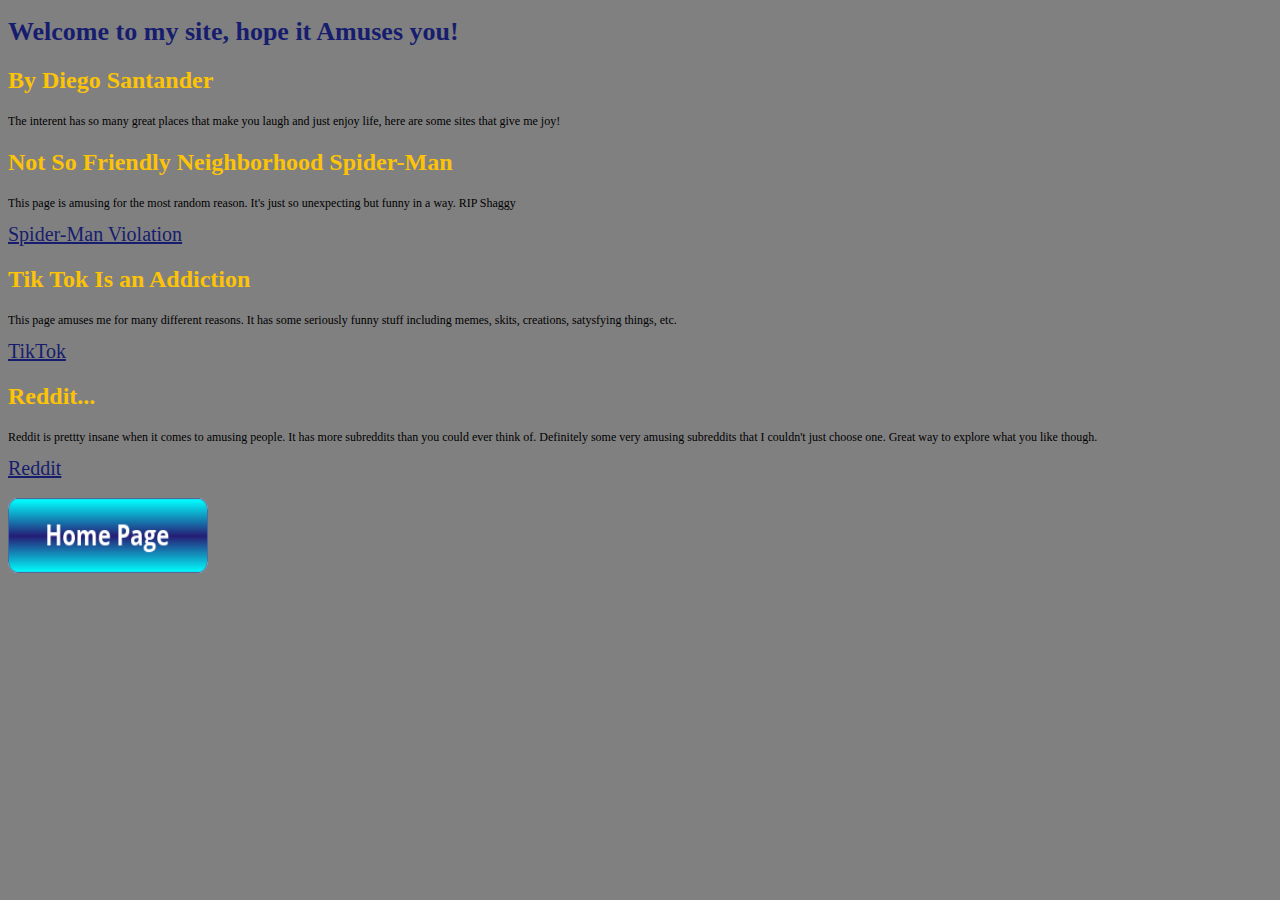
<file: amuse.html>
<!DOCTYPE html>
<html lang="en">
  <head>
    <meta charset="UTF-8">
    <meta name="viewport" content="width=device-width, initial-scale=1">
    <title>Amusing Stuff</title>
    <link rel="stylesheet" href="css/main.css">
    <style>
        .home{
        height: 75px;
        width: 200px;
          }
    </style>
  </head>
  <body>
    <h1>Welcome to my site, hope it Amuses you!</h1>
    <h2>By Diego Santander</h2>
    <p> The interent has so many great places that make you laugh and just enjoy life, here are some sites that give me joy!</p>
    <h2> Not So Friendly Neighborhood Spider-Man</h2>
    <p>This page is amusing for the most random reason. It's just so unexpecting but funny in a way. RIP Shaggy</p>
    <a href = "https://www.youtube.com/shorts/eVz5kcGaniY">  Spider-Man Violation</a>
    <h2>Tik Tok Is an Addiction</h2>
    <p>This page amuses me for many different reasons. It has some seriously funny stuff including memes, skits, creations, satysfying things, etc.</p>
    <a href = "https://www.tiktok.com">  TikTok</a>
    <h2>Reddit...</h2>
    <p>Reddit is prettty insane when it comes to amusing people. It has more subreddits than you could ever think of. Definitely some very amusing subreddits that I couldn't just choose one. Great way to explore what you like though. </p>
    <a href = "https://www.reddit.com">  Reddit</a>
    <h3> <a href="https://dsantander013.github.io/" > <img class="home" src = "images/button_home-page.png" alt="home button"></a> </h3>
  </body>
</html>
</file>
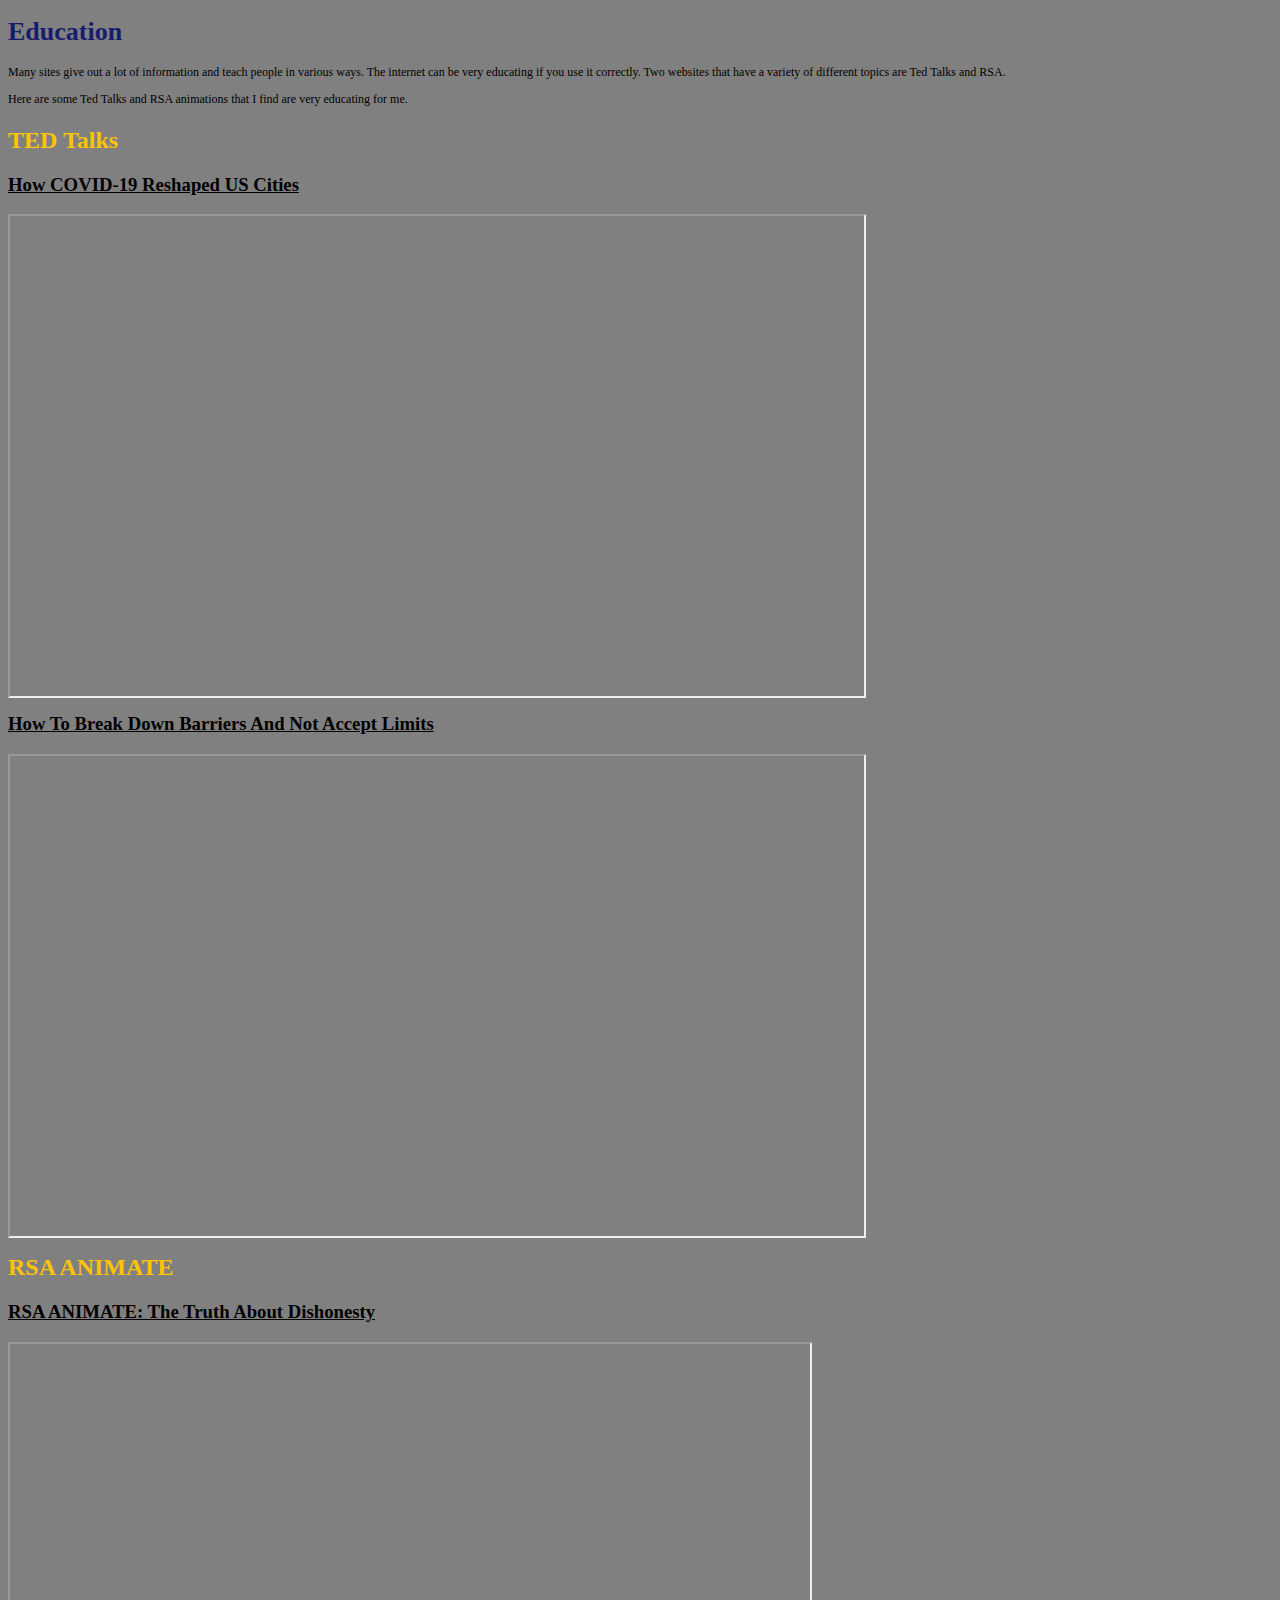
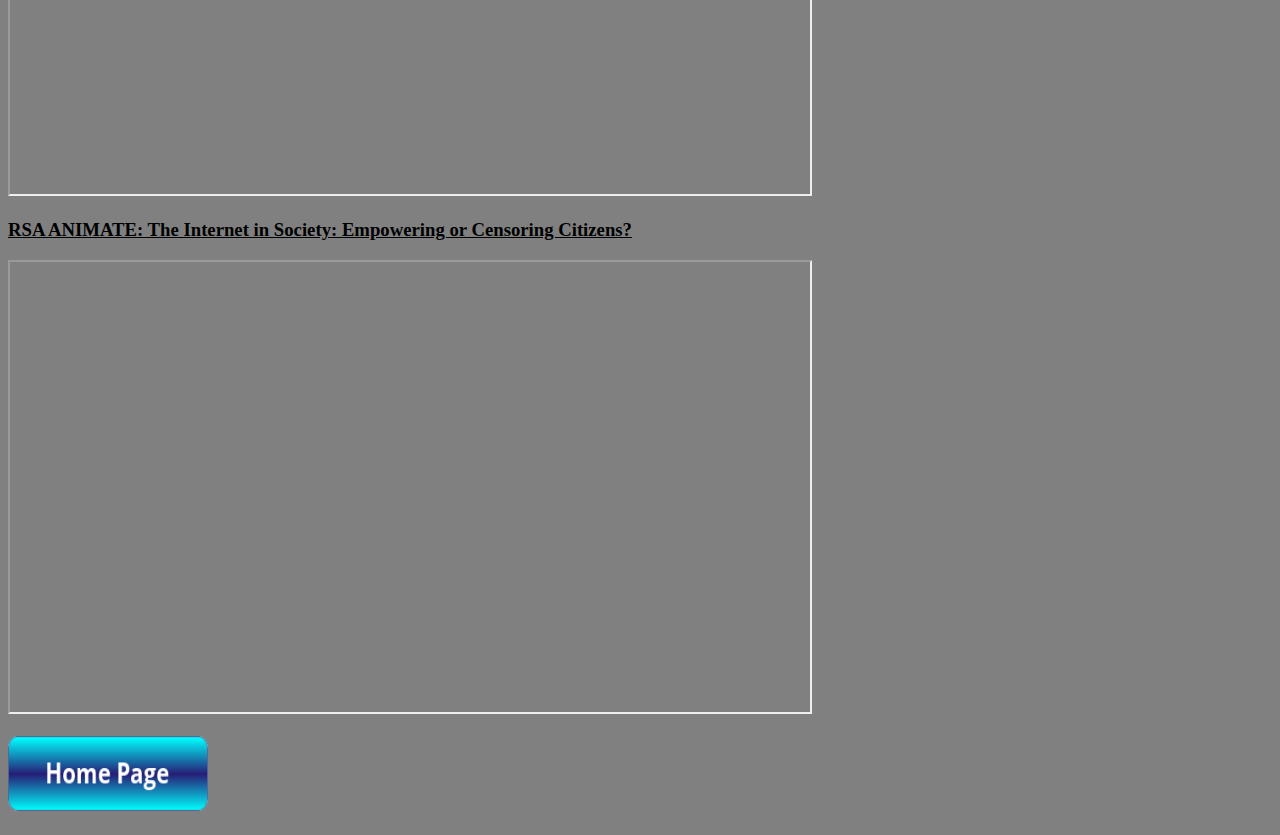
<file: educate.html>
<!DOCTYPE html>
<html lang="en">
  <head>
    <meta charset="UTF-8">
    <meta name="viewport" content="width=device-width, initial-scale=1">
    <title>Educate</title>
    <link rel="stylesheet" href="css/main.css">
    <style>
      .home{
        height: 75px;
        width: 200px;
          }
    </style>
  </head>
  <body>
    <h1>Education</h1>
    <p>Many sites give out a lot of information and teach people in various ways. The internet can be very educating if you use it correctly. Two websites that have a variety of different topics are Ted Talks and RSA.</p>
    <p>Here are some Ted Talks and RSA animations that I find are very educating for me.</p>
    <section>
    <h2>TED Talks</h2>
    <h3><u>How COVID-19 Reshaped US Cities</u></h3>
    <div style="max-width:854px"><div style="position:relative;height:0;padding-bottom:56.25%"><iframe src="https://embed.ted.com/talks/lang/en/kevin_j_krizek_how_covid_19_reshaped_us_cities" width="854" height="480" allowfullscreen></iframe></div></div>
    <h3><u>How To Break Down Barriers And Not Accept Limits</u></h3>
    <div style="max-width:854px"><div style="position:relative;height:0;padding-bottom:56.25%"><iframe src="https://embed.ted.com/talks/lang/en/candace_parker_how_to_break_down_barriers_and_not_accept_limits" width="854" height="480" allowfullscreen></iframe></div></div>
    </section>
    <section>
    <h2>RSA ANIMATE</h2>
    <h3><u>RSA ANIMATE: The Truth About Dishonesty</u></h3>
    <iframe width="800" height="450" src="https://www.youtube.com/embed/XBmJay_qdNc" title="RSA ANIMATE: The Truth About Dishonesty"></iframe>
    <h3><u>RSA ANIMATE: The Internet in Society: Empowering or Censoring Citizens?</u></h3>
    <iframe width="800" height="450" src="https://www.youtube.com/embed/Uk8x3V-sUgU" title="RSA ANIMATE: The Internet in Society: Empowering or Censoring Citizens?"> </iframe>
    </section>
    <h3> <a href="https://dsantander013.github.io/" > <img class="home" src = "images/button_home-page.png" alt="home button"></a> </h3>
  </body>
</html>
</file>
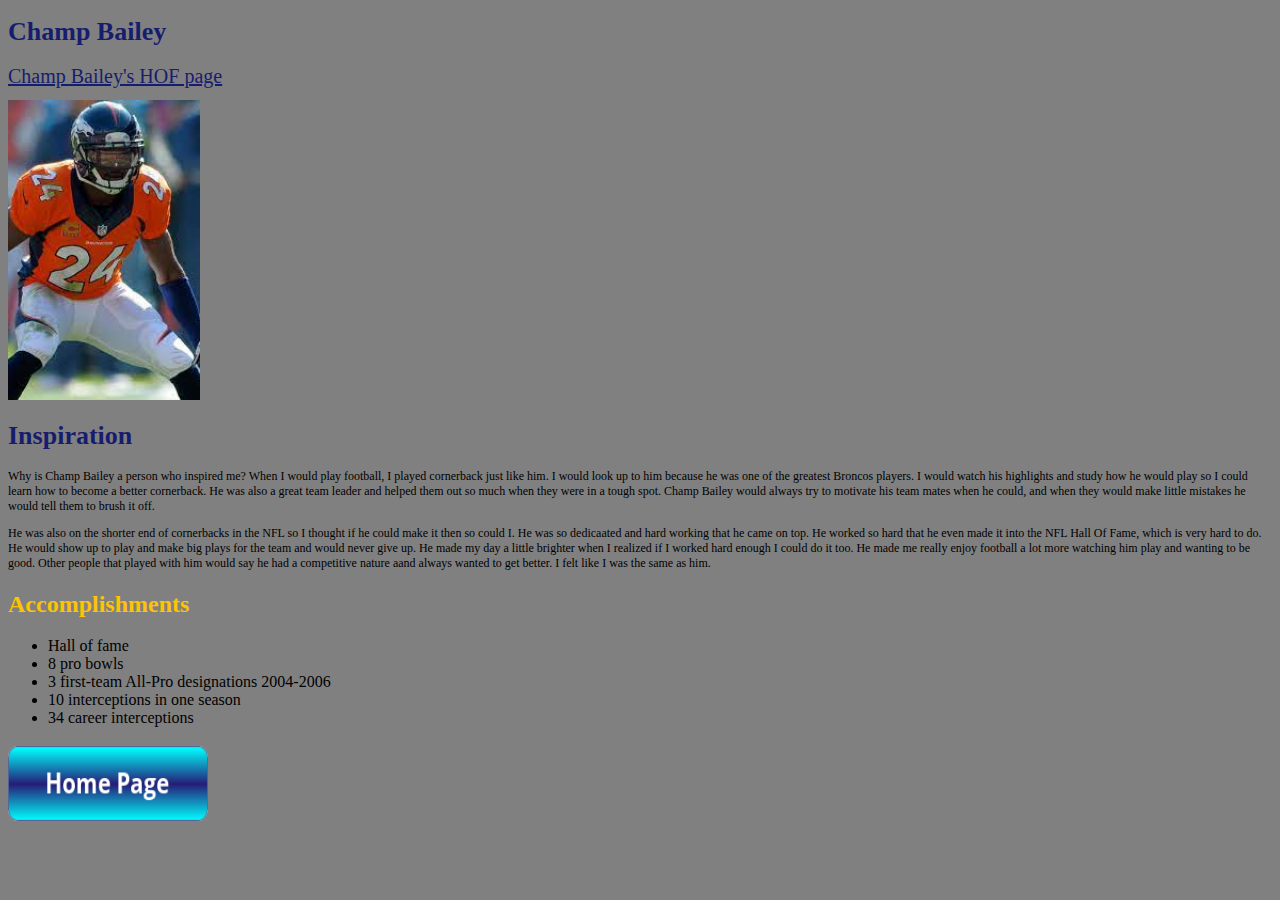
<file: inspire.html>
<!DOCTYPE html>
<html lang="en">

<head>
    <title>My Inspiration</title>
    <link rel="stylesheet" href="css/main.css">
    <meta charset="UTF-8">
    <meta name="viewport" content="width=device-width, initial-scale=1">
    <style>
        .home{
            height: 75px;
            width: 200px;
          }
    </style>
</head>
<body>
    <h1>Champ Bailey</h1>
    <p><a href="https://contests.profootballhof.com/players/champ-bailey/">Champ Bailey's HOF page</a></p>
    <img src="[data-uri]" alt="Champ">
    <h1> 
        Inspiration
    </h1>
    <p>
        Why is Champ Bailey a person who inspired me? When I would play football, I played cornerback just like him. I would look up to him because he was one of the greatest Broncos players.
        I would watch his highlights and study how he would play so I could learn how to become a better cornerback. He was also a great team leader and helped them out so much when they were in a tough spot.
        Champ Bailey would always try to motivate his team mates when he could, and when they would make little mistakes he would tell them to brush it off.
    </p>
    <p>
        He was also on the shorter end of cornerbacks in the NFL so I thought if he could make it then so could I. He was so dedicaated and hard working that he came on top. He worked so hard that he even made it into the NFL Hall Of Fame, which is very hard to do. 
        He would show up to play and make big plays for the team and would never give up. He made my day a little brighter when I realized if I worked hard enough I could do it too. He made me really enjoy football a lot more watching him play and wanting to be good. Other people that played with him would say he had a competitive nature aand always wanted to get better. I felt like I was the same as him.
    </p>
    <h2>
        Accomplishments
    </h2>
    <ul>
        <li>
        Hall of fame
        </li>
        <li>
        8 pro bowls
        </li>
        <li>
        3 first-team All-Pro designations 2004-2006
        </li>
        <li>
        10 interceptions in one season
        </li>
        <li>
        34 career interceptions
        </li>
    </ul>
    <h3> <a href="https://dsantander013.github.io/" > <img class="home" src ="images/button_home-page.png" alt="home button"></a> </h3>   
</body>

</html>
</file>
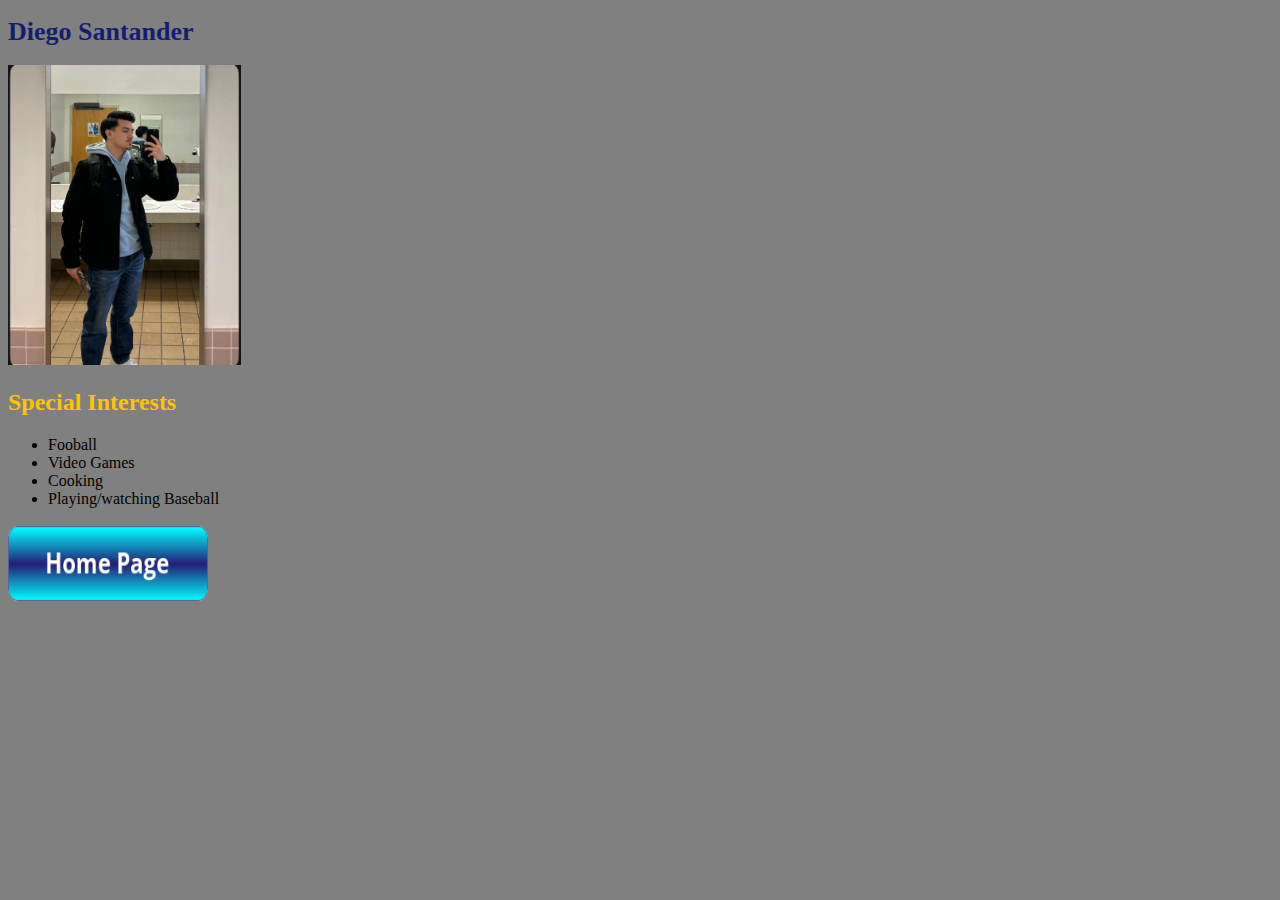
<file: profile.html>
<!DOCTYPE html>
<html lang="en">
  <head>
    <meta charset="UTF-8">
    <meta name="viewport" content="width=device-width, initial-scale=1">
    <title>My Profile</title>
    <link rel="stylesheet" href="css/main.css">
    <style>
        .home
        {
          height: 75px;
          width: 200px;
        }
    </style>
  </head>
  <body>
    <h1>Diego Santander</h1>
    <img src="images/IMG_9516.jpg" alt="me">
    <h2>Special Interests</h2>
    <ul>
      <li>
        Fooball
      </li>
      <li>
        Video Games
      </li>
      <li>
        Cooking
      </li>
      <li>
        Playing/watching Baseball
      </li>
    </ul>
    <h3> <a href="https://dsantander013.github.io/" > <img class="home" src = "images/button_home-page.png" alt="home button"></a> </h3>
  </body>
</html>
</file>
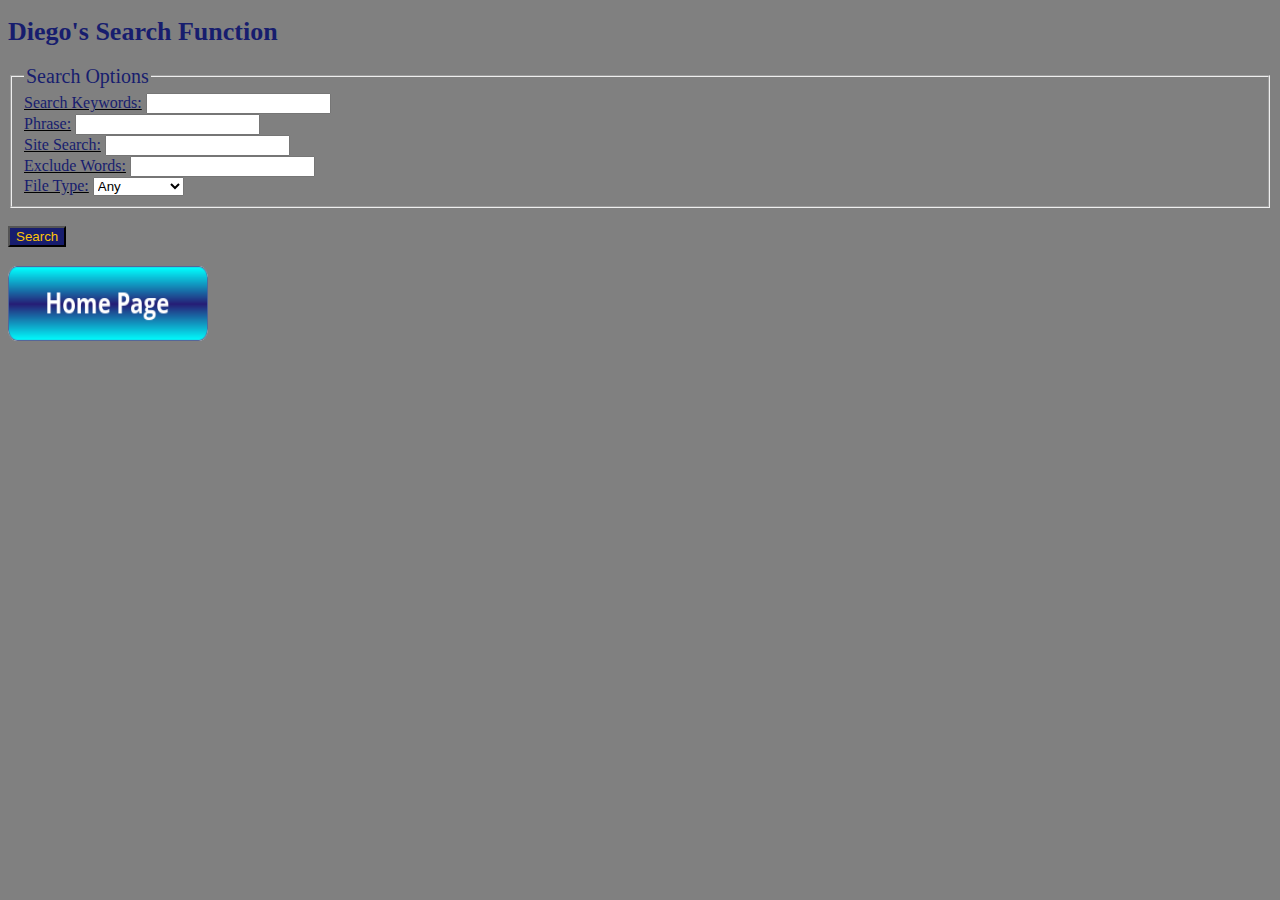
<file: search.html>
<!DOCTYPE html>
<html lang="en">
  <head>
    <link href="https://cdn.jsdelivr.net/npm/bootstrap@5.3.0-alpha3/dist/css/bootstrap.min.css" 
    rel="stylesheet" integrity="sha384-KK94CHFLLe+nY2dmCWGMq91rCGa5gtU4mk92HdvYe+M/SXH301p5ILy+dN9+nJOZ" 
    crossorigin="anonymous">
    <meta charset="UTF-8">
    <meta name="viewport" content="width=device-width, initial-scale=1">
    <title>Diego's Search Function</title>
    <link rel="stylesheet" href="css/main.css">
    <style>
        .home{
        height: 75px;
        width: 200px;
          }
    </style>
  </head>
  <body>
    <h1>Diego's Search Function</h1>
    <form action="https://www.google.com/search" method="get">
      <fieldset>
        <legend>Search Options</legend>
        <u><label for="searchBox">Search Keywords:</label></u>
        <input type="text" id="searchBox" name="q">
        <br>
        <u><label for="exactPhrase">Phrase:</label></u>
        <input type="text" id="exactPhrase" name="as_epq">
        <br>
        <u><label for="siteSearch">Site Search:</label></u>
        <input type="text" id="siteSearch" name="as_sitesearch">
        <br>
        <u><label for="excludeWords">Exclude Words:</label></u>
        <input type="text" id="excludeWords" name="as_eq">
        <br>
        <u><label for="fileType">File Type:</label></u>
        <select id="fileType" name="as_filetype">
          <option value="">Any</option>
          <option value="doc">Word</option>
          <option value="ppt">PowerPoint</option>
          <option value="xls">Excel</option>
          <option value="pdf">PDF</option>
        </select>
      </fieldset>
      <br>
      <button type="submit">Search</button>
    </form>
    <h3> <a href="https://dsantander013.github.io/" > <img class="home" src = "images/button_home-page.png" alt="home button"> </a></h3>
  </body>
</html>
</file>
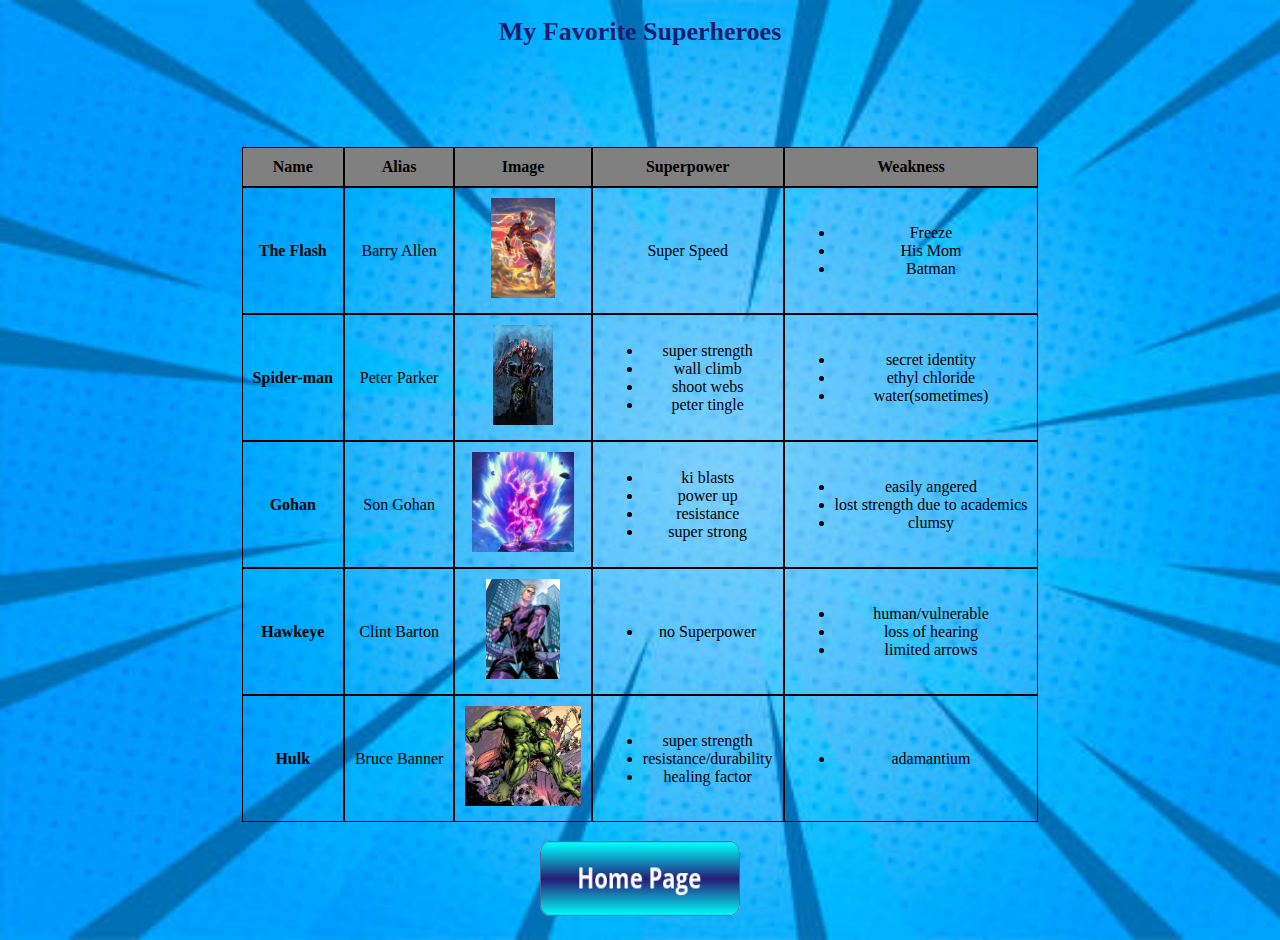
<file: superhero.html>
<!DOCTYPE html>
<html lang="en">
  <head>
    <meta charset="UTF-8">
    <meta name="viewport" content="width=device-width, initial-scale=1">
    <title>Superheroes</title>
    <link rel="stylesheet" href="css/main.css">
    <style>
      .heropic{
        height: 100px;
      }
      td,th{
        border: 1.5px solid black;
        padding: 10px;
      }
      table{
        border-spacing: 0px;
      }
      body{
        background-image: url(images/supback2.jpg);
        background-repeat: no-repeat;
        background-size:cover;
        text-align: center;
      }
      .center {
        margin-left: auto;
        margin-right: auto;
        margin-top: 100px;
        text-align: center;
      }
      .home{
        height: 75px;
        width: 200px;
          }
    </style>
  </head>
  <body>
    <h1 >My Favorite Superheroes</h1>
    <table class="center">
      <thead style="background-color:gray">
          <tr>
              <th >Name</th>
              <th>Alias</th>
              <th>Image</th>
              <th>Superpower</th>
              <th>Weakness</th>
          </tr>
      </thead>
      <tr>
          <th>The Flash</th>
          <td>Barry Allen</td>
          <td><a href="images/theflash.jpg"> <img class="heropic" src = "images/theflash.jpg" alt="The Flash"></a></td>
          <td>Super Speed</td>
          <td>
            <ul>
              <li>Freeze</li>
              <li>His Mom</li>
              <li>Batman</li>
           </ul>
          </td>
      </tr>
      <tr>
          <th>Spider-man</th>
          <td>Peter Parker</td>
          <td><a href="images/spiderman.jpg"> <img class="heropic" src ="images/spiderman.jpg" alt="Spiderman"></a></td>
          <td>
            <ul>
              <li>super strength</li>
              <li>wall climb</li>
              <li>shoot webs</li>
              <li>peter tingle</li>
            </ul>
          </td>
          <td>
            <ul>
              <li>secret identity</li>
              <li>ethyl chloride</li>
              <li>water(sometimes)</li>
            </ul>
          </td>
      </tr>
      <tr>
          <th>Gohan</th>
          <td>Son Gohan</td>
          <td><a href="images/FinalBeastGohan.webp"> <img class="heropic" src ="images/FinalBeastGohan.webp" alt="Gohan"></a></td>
          <td>
            <ul>
              <li>ki blasts</li>
              <li>power up</li>
              <li>resistance</li>
              <li>super strong</li>
            </ul>
          </td>
          <td>
            <ul>
              <li>easily angered</li>
              <li>lost strength due to academics</li>
              <li>clumsy</li>
            </ul>
          </td>
      </tr>
      <tr>
          <th>Hawkeye</th>
          <td>Clint Barton</td>
          <td><a href="images/hawkeye.webp"> <img class="heropic" src ="images/hawkeye.webp" alt="Hawkeye"></a></td>
          <td>
            <ul>
              <li>no Superpower</li>
            </ul>
          </td>
          <td>
            <ul>
              <li>human/vulnerable</li>
              <li>loss of hearing</li>
              <li>limited arrows</li>
            </ul>
          </td>
              <tr>
          <th>Hulk</th>
          <td>Bruce Banner</td>
          <td><a href="images/hulk.jpg"> <img class="heropic" src ="images/hulk.jpg" alt="Hulk"></a></td>
          <td>
            <ul>
              <li>super strength</li>
              <li>resistance/durability</li>
              <li>healing factor</li>
            </ul>
          </td>
          <td>
            <ul>
              <li>adamantium</li>
            </ul>
          </td>
  </table>
    <h3> <a href="https://dsantander013.github.io/" > <img class="home" src = "images/button_home-page.png" alt="home button"> </a></h3>
  </body>
</html>
</file>
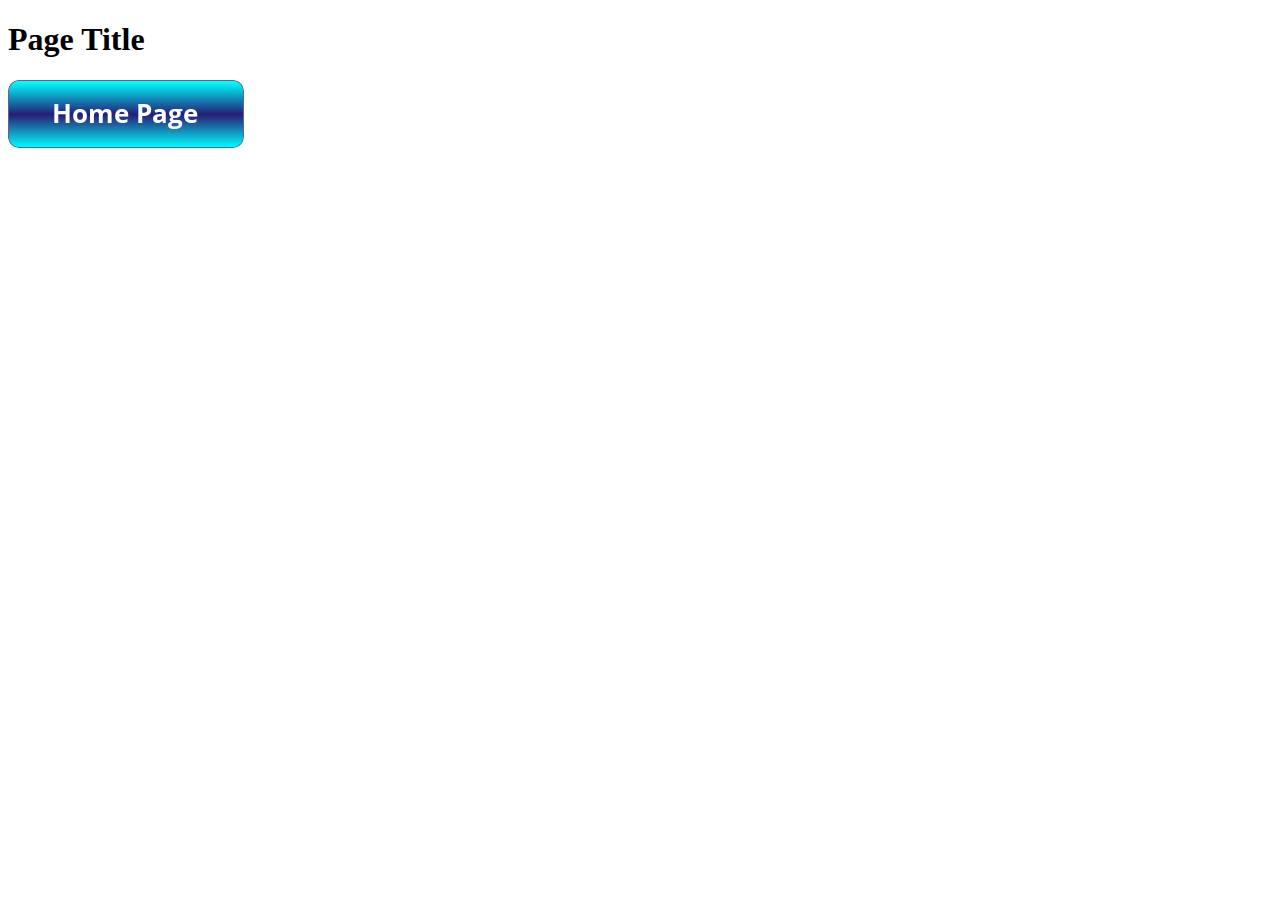
<file: template.html>
<!DOCTYPE html>
<html lang="en">
  <head>
    <meta charset="UTF-8">
    <meta name="viewport" content="width=device-width, initial-scale=1">
    <title>New</title>
    <!-- someday
    <style>
      
    </style>
    -->
  </head>
  <body>
    <h1>Page Title</h1>
    <h3> <a href="https://dsantander013.github.io/" > <img src = "images/button_home-page.png" alt="home button"> </a></h3>
  </body>
</html>
</file>
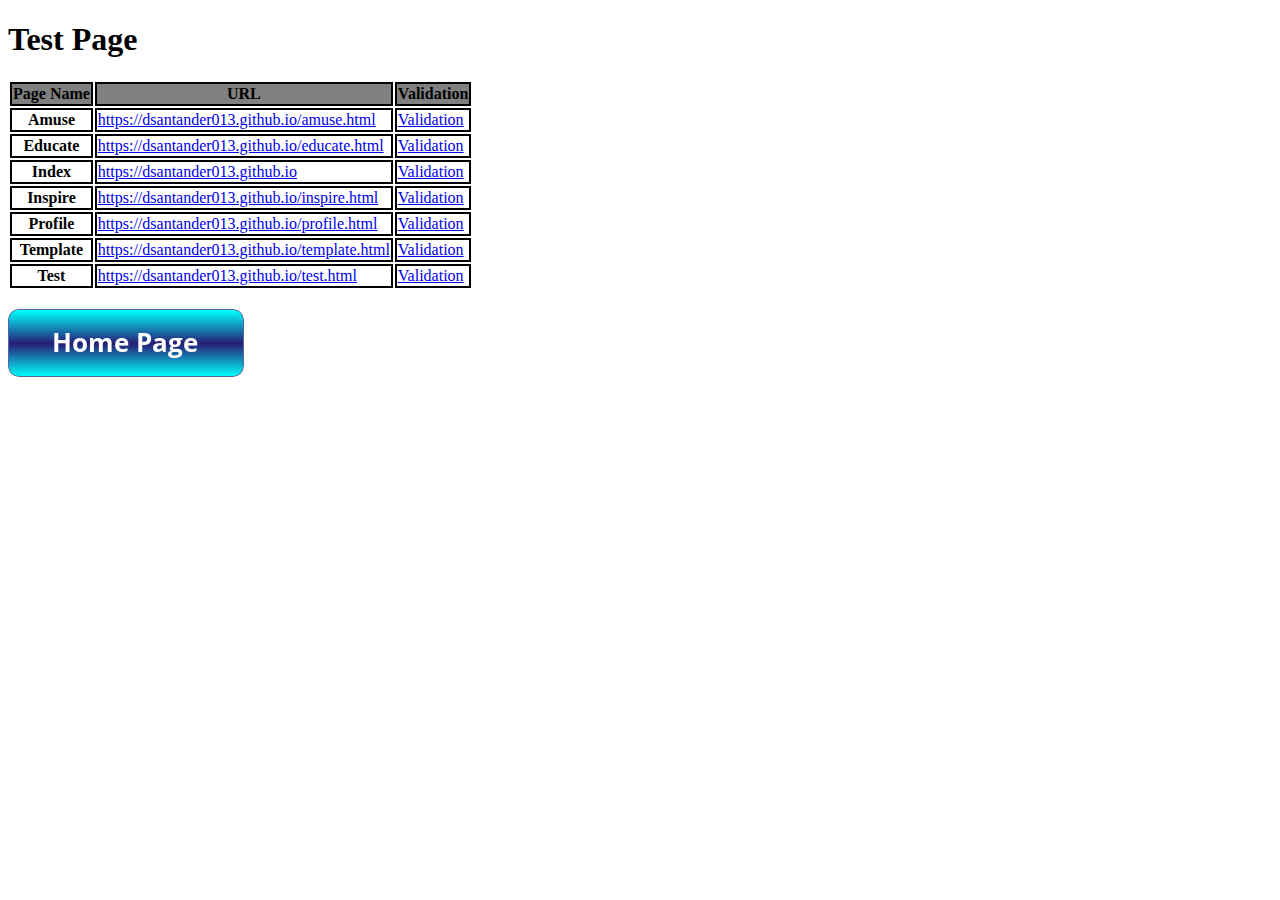
<file: test.html>
<!DOCTYPE html>
<html lang="en">
  <head>
    <meta charset="UTF-8">
    <meta name="viewport" content="width=device-width, initial-scale=1">
    <title>Testing Page</title>
    <!-- someday
    <style>
      
    </style>
    -->
  </head>
  <body>
    <h1>Test Page</h1>
    <table>
        <thead style="background-color:gray">
            <tr>
                <th style="border: 2px solid black">Page Name</th>
                <th style="border: 2px solid black">URL</th>
                <th style="border: 2px solid black">Validation</th>
            </tr>
        </thead>
        <tr>
            <th style="border: 2px solid black">Amuse</th>
            <td style="border: 2px solid black"><a href="https://dsantander013.github.io/amuse.html">https://dsantander013.github.io/amuse.html</a></td>
            <td style="border: 2px solid black"><a href="https://validator.w3.org/nu/?doc=https%3A%2F%2Fdsantander013.github.io%2Famuse.html">Validation</a></td>
        </tr>
        <tr>
            <th style="border: 2px solid black">Educate</th>
            <td style="border: 2px solid black"><a href="https://dsantander013.github.io/educate.html">https://dsantander013.github.io/educate.html</a></td>
            <td style="border: 2px solid black"><a href="https://validator.w3.org/nu/?doc=https%3A%2F%2Fdsantander013.github.io%2Feducate.html">Validation</a></td>
        </tr>
        <tr>
            <th style="border: 2px solid black">Index</th>
            <td style="border: 2px solid black"><a href="https://dsantander013.github.io">https://dsantander013.github.io</a></td>
            <td style="border: 2px solid black"><a href="https://validator.w3.org/nu/?doc=https%3A%2F%2Fdsantander013.github.io%2F">Validation</a></td>
        </tr>
        <tr>
            <th style="border: 2px solid black">Inspire</th>
            <td style="border: 2px solid black"><a href="https://dsantander013.github.io/inspire.html">https://dsantander013.github.io/inspire.html</a></td>
            <td style="border: 2px solid black"><a href="https://validator.w3.org/nu/?doc=https%3A%2F%2Fdsantander013.github.io%2Finspire.html">Validation</a></td>
        </tr>
        <tr>
            <th style="border: 2px solid black">Profile</th>
            <td style="border: 2px solid black"><a href="https://dsantander013.github.io/profile.html">https://dsantander013.github.io/profile.html</a></td>
            <td style="border: 2px solid black"><a href="https://validator.w3.org/nu/?doc=https%3A%2F%2Fdsantander013.github.io%2Fprofile.html">Validation</a></td>
        </tr>
        <tr>
            <th style="border: 2px solid black">Template</th>
            <td style="border: 2px solid black"><a href="https://dsantander013.github.io/template.html">https://dsantander013.github.io/template.html</a></td>
            <td style="border: 2px solid black"><a href="https://validator.w3.org/nu/?doc=https%3A%2F%2Fdsantander013.github.io%2Ftemplate.html">Validation</a></td>
        </tr>
        <tr>
            <th style="border: 2px solid black">Test</th>
            <td style="border: 2px solid black"><a href="https://dsantander013.github.io/test.html">https://dsantander013.github.io/test.html</a></td>
            <td style="border: 2px solid black"><a href="https://validator.w3.org/nu/?doc=https%3A%2F%2Fdsantander013.github.io%2Ftest.html">Validation</a></td>
        </tr>
    </table>
    <h3> <a href="https://dsantander013.github.io/" > <img src = "images/button_home-page.png" alt="home button"> </a></h3>
  </body>
</html>
</file>
<file: css/main.css>
h2
{
  color: rgb(252, 195, 7);     
}
body
{
  background-color: gray;
}
a
{
  color: rgb(23,29, 110);
  font-size: 20px;
}
h1
{
  color:rgb(23, 29, 110);
  font-size: 26px;
}
p{
  font-size: 12px;
}
img
{
  height: 300px;
}
u
{
  color: black;
}
button
{
  background-color: rgb(23,29, 110);
  color: rgb(252, 195, 7);
}
label
{
  color: rgb(23,29, 110);
}
legend
{
  color: rgb(23,29, 110);
  font-size: 20px;
}
</file>
